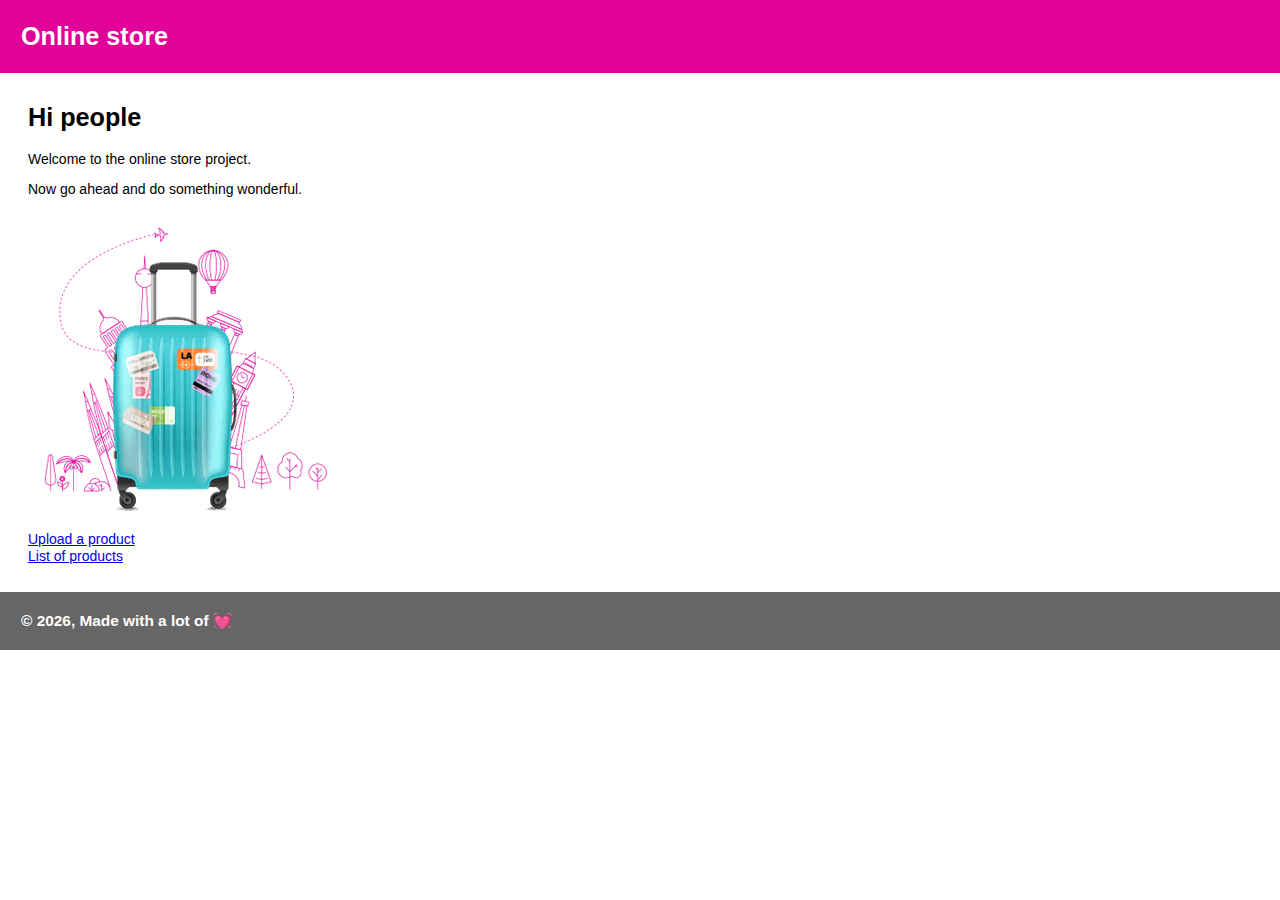
<file: index.html>
<!DOCTYPE html><html lang="es"><head><meta charSet="utf-8"/><meta http-equiv="x-ua-compatible" content="ie=edge"/><meta name="viewport" content="width=device-width, initial-scale=1, shrink-to-fit=no"/><style data-href="/styles.77b91eab0bf6646b035d.css">.Header-module--header--1Op28{background:var(--G0B152);max-width:var(--xxxlarge)}.Header-module--wrapper--3Yuwe{margin:0;max-width:960px;padding:1.45rem var(--size-spacer-medium)}.Header-module--h1--3RLEn{margin:0}.Header-module--a--38zQT{color:#fff;text-decoration:none}.Footer-module--footer--1AXXX{background-color:var(--B102);max-width:var(--xxxlarge);width:100%}.Footer-module--wrapper--3pSMT{margin:0;max-width:960px;padding:1.45rem var(--size-spacer-medium)}.Footer-module--h5--tlTee{color:var(--B255);margin:0}

/*! normalize.css v8.0.1 | MIT License | github.com/necolas/normalize.css */html{line-height:1.15;-webkit-text-size-adjust:100%}body{margin:0}main{display:block}h1{font-size:2em;margin:.67em 0}hr{box-sizing:content-box;height:0;overflow:visible}pre{font-family:monospace,monospace;font-size:1em}a{background-color:transparent}abbr[title]{border-bottom:0;text-decoration:underline;-webkit-text-decoration:underline dotted;text-decoration:underline dotted}b,strong{font-weight:bolder}code,kbd,samp{font-family:monospace,monospace;font-size:1em}small{font-size:80%}sub,sup{font-size:75%;line-height:0;position:relative;vertical-align:baseline}sub{bottom:-.25em}sup{top:-.5em}img{border-style:none}button,input,optgroup,select,textarea{font-family:inherit;font-size:100%;line-height:1.15;margin:0}button,input{overflow:visible}button,select{text-transform:none}[type=button],[type=reset],[type=submit],button{-webkit-appearance:button}[type=button]::-moz-focus-inner,[type=reset]::-moz-focus-inner,[type=submit]::-moz-focus-inner,button::-moz-focus-inner{border-style:none;padding:0}[type=button]:-moz-focusring,[type=reset]:-moz-focusring,[type=submit]:-moz-focusring,button:-moz-focusring{outline:1px dotted ButtonText}fieldset{padding:.35em .75em .625em}legend{box-sizing:border-box;color:inherit;display:table;max-width:100%;padding:0;white-space:normal}progress{vertical-align:baseline}textarea{overflow:auto}[type=checkbox],[type=radio]{box-sizing:border-box;padding:0}[type=number]::-webkit-inner-spin-button,[type=number]::-webkit-outer-spin-button{height:auto}[type=search]{-webkit-appearance:textfield;outline-offset:-2px}[type=search]::-webkit-search-decoration{-webkit-appearance:none}::-webkit-file-upload-button{-webkit-appearance:button;font:inherit}details{display:block}summary{display:list-item}[hidden],template{display:none}:root{--B152:#e10098;--B180:#b3b3b3;--B102:#666;--B63:#3b3b3e;--B0:#000;--B194:#e799c2;--B243:#eff1ea;--G0B0:red;--B255:#fff;--G0B152:#e10098;--B133:#c81685;--GB243:#f2f2f2;--B216:#d8d8d8;--B139:#81898b;--B122:#73787a;--B48:#2f2f2f;--min:320px;--xxxxsmall:375px;--xxxsmall:410px;--xxsmall:480px;--xsmall:576px;--small:640px;--medium:768px;--large:992px;--xlarge:1024px;--xxlarge:1200px;--xxxlarge:1440px;--xxxxlarge:1680px;--max:1920px;--min-minus-1:319;--xxxxsmall-minus-1:374;--xxxsmall-minus-1:409;--xxsmall-minus-1:479;--xsmall-minus-1:575;--small-minus-1:639;--medium-minus-1:767;--large-minus-1:991;--xlarge-minus-1:1023;--xxlarge-minus-1:1199;--xxxlarge-minus-1:1439;--xxxxlarge-minus-1:1679;--max-minus-1:1919;--font-weight-300:300;--font-weight-normal:400;--font-weight-600:600;--font-weight-semibold:700;--font-weight-bold:900;--font-line-height-small:1.3;--font-line-height-normal:1.5;--size-spacer-xsmall:0.5rem;--size-spacer-small:1rem;--size-spacer-medium:1.5rem;--size-spacer-large:2rem;--size-spacer-xlarge:2.5rem;--header-height-size:4.5rem;--footer-height-size:3rem;--footer-height-size-mobile:9.9375rem}@custom-media --min screen and (min-width: 320px);@custom-media --xxxxsmall screen and (min-width: 375px);@custom-media --xxxsmall screen and (min-width: 410px);@custom-media --xxsmall screen and (min-width: 480px);@custom-media --xsmall screen and (min-width: 576px);@custom-media --small screen and (min-width: 640px);@custom-media --medium screen and (min-width: 768px);@custom-media --large screen and (min-width: 992px);@custom-media --xlarge screen and (min-width: 1024px);@custom-media --xxlarge screen and (min-width: 1200px);@custom-media --xxxlarge screen and (min-width: 1440px);@custom-media --xxxxlarge screen and (min-width: 1680px);@custom-media --max screen and (min-width: 1920px);line-height:var(--font-line-height-normal);h1,h2,h3,h4,h5,h6,p{margin:1rem 0}h1:first-child,h2:first-child,h3:first-child,h4:first-child,h5:first-child,h6:first-child,p:first-child{margin-top:0}h1,h2,h3{font-weight:var(--font-weight-bold);line-height:var(--font-line-height-small)}h4,h5,h6{font-weight:var(--font-weight-semibold)}h1{font-size:1.8rem}h2{font-size:1.6em}h3{font-size:1.4rem}h4{font-size:1.2rem}h5{font-size:1.1rem}h6{font-size:.95rem}@media (--large){h1{font-size:2.3rem}h2{font-size:2.15em}h3{font-size:1.95rem}h4{font-size:1.55rem}h5{font-size:1.35rem}h6{font-size:1.15rem}}h1{margin-top:2rem}h2{margin-top:1.8rem}h3{margin-top:1.6rem}h4{margin-top:1.4rem}h5{margin-top:1.3rem}h6{margin-top:1.15rem}@media (--large){h1{margin-top:2.5rem}h2{margin-top:2.25rem}h3{margin-top:2rem}h4{margin-top:1.8rem}h5{margin-top:1.6rem}h6{margin-top:1.4rem}}html{font-family:arial,sans-serif;font-size:14px;font-weight:var(--font-weight-normal)}.MainLayout-module--mainLayout--1hx6o{background-color:var(--B255);width:100%}.MainLayout-module--main--287pE{width:100%}.MainLayout-module--wrapper--1o5BI{padding:var(--size-spacer-medium)}@media (min-width:768px){.MainLayout-module--wrapper--1o5BI{padding:var(--size-spacer-large)}}.Thumbnail-module--thumbnail--1WRO6{box-shadow:0 4px 8px 0 rgba(0,0,0,.2);cursor:pointer;transition:.3s;width:100%}.Thumbnail-module--thumbnail--1WRO6:hover{box-shadow:0 8px 16px 0 rgba(0,0,0,.2)}.Thumbnail-module--imageContainer--3clCv{display:flex;height:17rem;justify-content:center;padding:1rem}.Thumbnail-module--container--1J62h{padding:1rem}.SectionThumbnails-module--sectionThumbnails--3Wk7A{width:100%}.SectionThumbnails-module--wrapper--yDF-0{display:grid;grid-template-columns:auto;row-gap:1rem;padding:1rem 0}@media (min-width:768px){.SectionThumbnails-module--wrapper--yDF-0{grid-template-columns:auto auto auto;row-gap:1.5rem;-webkit-column-gap:1.5rem;-moz-column-gap:1.5rem;column-gap:1.5rem;padding:2rem}}.Loading-module--loading--3POc9{align-items:center;display:flex;height:100vh;justify-content:center;width:100%}.Section-module--section--3hce-{width:100%}.Section-module--wrapper--2t63Y{padding:1rem 0}@media (min-width:768px){.Section-module--wrapper--2t63Y{padding:2rem}}</style><meta name="generator" content="Gatsby 2.13.20"/><title data-react-helmet="true">Home | Online store</title><meta data-react-helmet="true" name="description" content="Est temporibus id autem fugit cupiditate. Impedit et est aspernatur qui sapiente. Nobis error qui soluta alias. Nulla et similique voluptas rerum corrupti."/><meta data-react-helmet="true" property="og:title" content="Home"/><meta data-react-helmet="true" property="og:description" content="Est temporibus id autem fugit cupiditate. Impedit et est aspernatur qui sapiente. Nobis error qui soluta alias. Nulla et similique voluptas rerum corrupti."/><meta data-react-helmet="true" property="og:type" content="website"/><meta data-react-helmet="true" name="twitter:card" content="summary"/><meta data-react-helmet="true" name="twitter:creator" content="@cbasjs"/><meta data-react-helmet="true" name="twitter:title" content="Home"/><meta data-react-helmet="true" name="twitter:description" content="Est temporibus id autem fugit cupiditate. Impedit et est aspernatur qui sapiente. Nobis error qui soluta alias. Nulla et similique voluptas rerum corrupti."/><link rel="shortcut icon" href="/icons/icon-48x48.png?v=008654519ce705ac7bc44303a9014606"/><link rel="manifest" href="/manifest.webmanifest"/><meta name="theme-color" content="#663399"/><link rel="apple-touch-icon" sizes="48x48" href="/icons/icon-48x48.png?v=008654519ce705ac7bc44303a9014606"/><link rel="apple-touch-icon" sizes="72x72" href="/icons/icon-72x72.png?v=008654519ce705ac7bc44303a9014606"/><link rel="apple-touch-icon" sizes="96x96" href="/icons/icon-96x96.png?v=008654519ce705ac7bc44303a9014606"/><link rel="apple-touch-icon" sizes="144x144" href="/icons/icon-144x144.png?v=008654519ce705ac7bc44303a9014606"/><link rel="apple-touch-icon" sizes="192x192" href="/icons/icon-192x192.png?v=008654519ce705ac7bc44303a9014606"/><link rel="apple-touch-icon" sizes="256x256" href="/icons/icon-256x256.png?v=008654519ce705ac7bc44303a9014606"/><link rel="apple-touch-icon" sizes="384x384" href="/icons/icon-384x384.png?v=008654519ce705ac7bc44303a9014606"/><link rel="apple-touch-icon" sizes="512x512" href="/icons/icon-512x512.png?v=008654519ce705ac7bc44303a9014606"/><link as="script" rel="preload" href="/1-6d746f4a932cd21b1c97.js"/><link as="script" rel="preload" href="/component---src-pages-index-js-2e96fed46cf777cbd72f.js"/><link as="script" rel="preload" href="/app-8d0a60419e6a81589e09.js"/><link as="script" rel="preload" href="/styles-11f45bfc7fc4146aa512.js"/><link as="script" rel="preload" href="/webpack-runtime-e5239a6eb2ca2c09a91c.js"/><link as="fetch" rel="preload" href="/page-data/index/page-data.json" crossorigin="use-credentials"/></head><body><noscript id="gatsby-noscript">This app works best with JavaScript enabled.</noscript><div id="___gatsby"><div style="outline:none" tabindex="-1" role="group" id="gatsby-focus-wrapper"><div class="MainLayout-module--mainLayout--1hx6o"><header class="Header-module--header--1Op28"><div class="Header-module--wrapper--3Yuwe"><h1 class="Header-module--h1--3RLEn"><a aria-current="page" class="Header-module--a--38zQT" href="/">Online store</a></h1></div></header><main class="MainLayout-module--main--287pE"><div class="MainLayout-module--wrapper--1o5BI"><h1>Hi people</h1><p>Welcome to the online store project.</p><p>Now go ahead and do something wonderful.</p><div style="max-width:300px;margin-bottom:1.45rem"><div class=" gatsby-image-wrapper" style="position:relative;overflow:hidden"><div style="width:100%;padding-bottom:100%"></div><img src="[data-uri]" alt="" style="position:absolute;top:0;left:0;width:100%;height:100%;object-fit:cover;object-position:center;opacity:1;transition-delay:500ms"/><noscript><picture><source srcset="/static/6a6f1a4015cc4b78e566b70127e8213f/e22c9/bmg_041116via.png 75w,
/static/6a6f1a4015cc4b78e566b70127e8213f/d3809/bmg_041116via.png 150w,
/static/6a6f1a4015cc4b78e566b70127e8213f/fdbb0/bmg_041116via.png 300w,
/static/6a6f1a4015cc4b78e566b70127e8213f/e80ec/bmg_041116via.png 330w" sizes="(max-width: 300px) 100vw, 300px" /><img loading="lazy" sizes="(max-width: 300px) 100vw, 300px" srcset="/static/6a6f1a4015cc4b78e566b70127e8213f/e22c9/bmg_041116via.png 75w,
/static/6a6f1a4015cc4b78e566b70127e8213f/d3809/bmg_041116via.png 150w,
/static/6a6f1a4015cc4b78e566b70127e8213f/fdbb0/bmg_041116via.png 300w,
/static/6a6f1a4015cc4b78e566b70127e8213f/e80ec/bmg_041116via.png 330w" src="/static/6a6f1a4015cc4b78e566b70127e8213f/fdbb0/bmg_041116via.png" alt="" style="position:absolute;top:0;left:0;opacity:1;width:100%;height:100%;object-fit:cover;object-position:center"/></picture></noscript></div></div><a href="/upload/">Upload a product</a> <br/><a href="/list/">List of products</a></div></main><footer class="Footer-module--footer--1AXXX"><div class="Footer-module--wrapper--3pSMT"><h5 class="Footer-module--h5--tlTee">© <!-- -->2019<!-- -->, Made with a lot of<!-- --> <span role="img" aria-label="sheep" aria-hidden="false">💓</span></h5></div></footer></div></div></div><script id="gatsby-script-loader">/*<![CDATA[*/window.pagePath="/";window.webpackCompilationHash="8cff36a8ae43f4a1a331";/*]]>*/</script><script id="gatsby-chunk-mapping">/*<![CDATA[*/window.___chunkMapping={"app":["/app-8d0a60419e6a81589e09.js"],"component---src-pages-404-js":["/component---src-pages-404-js-52ee07f32b2d82984233.js"],"component---src-pages-index-js":["/component---src-pages-index-js-2e96fed46cf777cbd72f.js"],"component---src-pages-list-js":["/component---src-pages-list-js-904f47bfbfcabd1f5f9f.js"],"component---src-pages-upload-js":["/component---src-pages-upload-js-ddd63db0d07155103752.js"]};/*]]>*/</script><script src="/webpack-runtime-e5239a6eb2ca2c09a91c.js" async=""></script><script src="/styles-11f45bfc7fc4146aa512.js" async=""></script><script src="/app-8d0a60419e6a81589e09.js" async=""></script><script src="/component---src-pages-index-js-2e96fed46cf777cbd72f.js" async=""></script><script src="/1-6d746f4a932cd21b1c97.js" async=""></script></body></html>
</file>
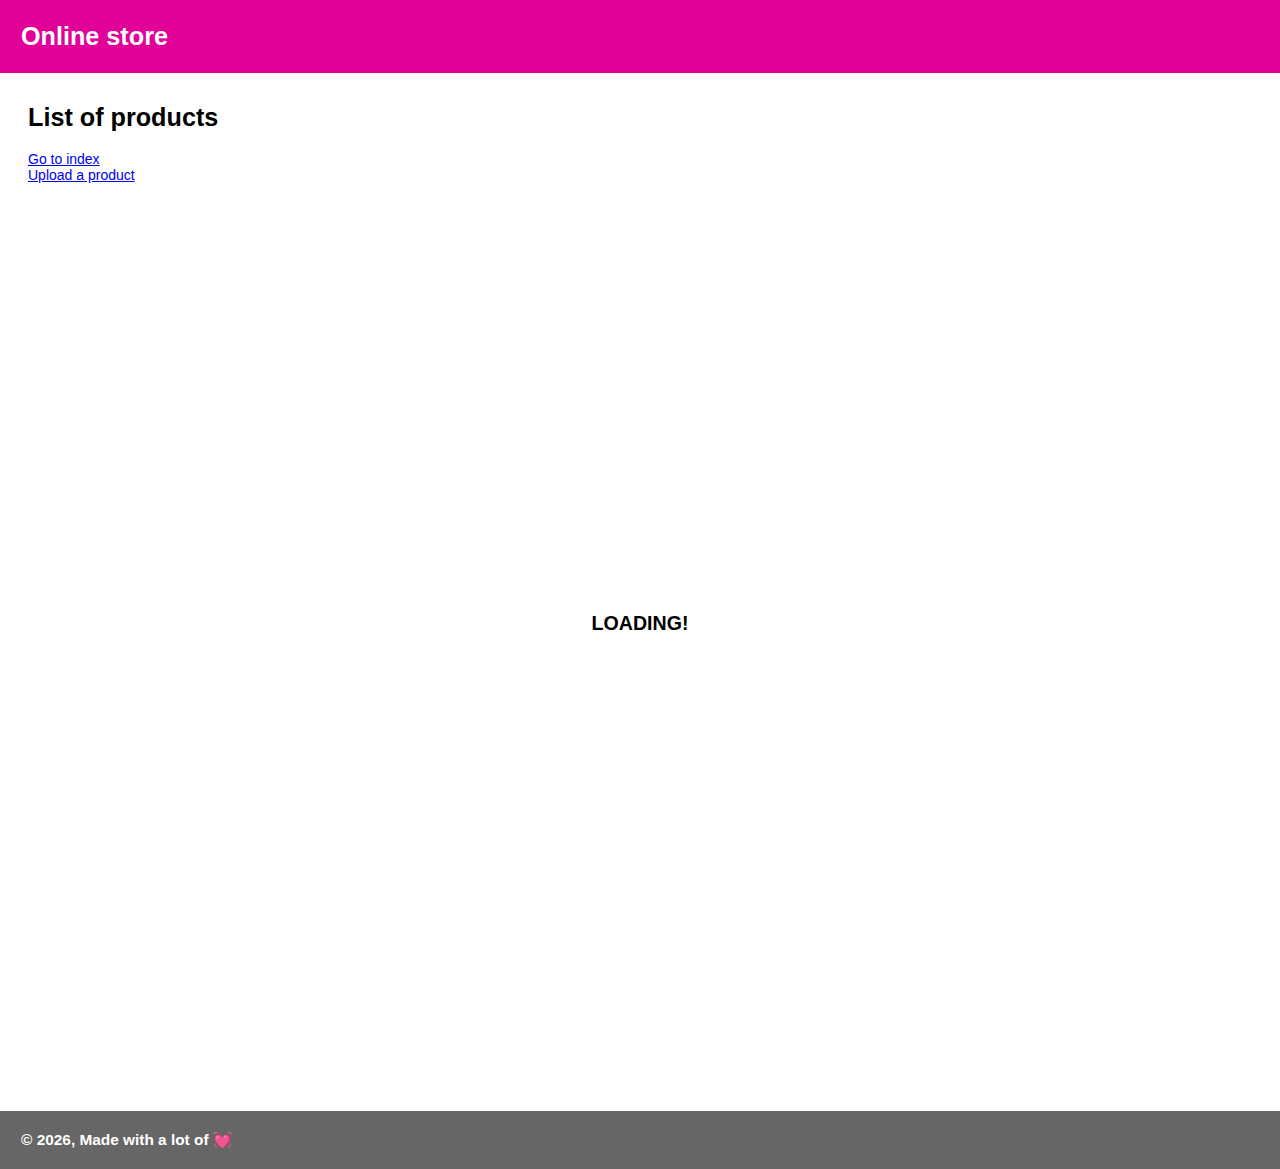
<file: list/index.html>
<!DOCTYPE html><html lang="es"><head><meta charSet="utf-8"/><meta http-equiv="x-ua-compatible" content="ie=edge"/><meta name="viewport" content="width=device-width, initial-scale=1, shrink-to-fit=no"/><style data-href="/styles.77b91eab0bf6646b035d.css">.Header-module--header--1Op28{background:var(--G0B152);max-width:var(--xxxlarge)}.Header-module--wrapper--3Yuwe{margin:0;max-width:960px;padding:1.45rem var(--size-spacer-medium)}.Header-module--h1--3RLEn{margin:0}.Header-module--a--38zQT{color:#fff;text-decoration:none}.Footer-module--footer--1AXXX{background-color:var(--B102);max-width:var(--xxxlarge);width:100%}.Footer-module--wrapper--3pSMT{margin:0;max-width:960px;padding:1.45rem var(--size-spacer-medium)}.Footer-module--h5--tlTee{color:var(--B255);margin:0}

/*! normalize.css v8.0.1 | MIT License | github.com/necolas/normalize.css */html{line-height:1.15;-webkit-text-size-adjust:100%}body{margin:0}main{display:block}h1{font-size:2em;margin:.67em 0}hr{box-sizing:content-box;height:0;overflow:visible}pre{font-family:monospace,monospace;font-size:1em}a{background-color:transparent}abbr[title]{border-bottom:0;text-decoration:underline;-webkit-text-decoration:underline dotted;text-decoration:underline dotted}b,strong{font-weight:bolder}code,kbd,samp{font-family:monospace,monospace;font-size:1em}small{font-size:80%}sub,sup{font-size:75%;line-height:0;position:relative;vertical-align:baseline}sub{bottom:-.25em}sup{top:-.5em}img{border-style:none}button,input,optgroup,select,textarea{font-family:inherit;font-size:100%;line-height:1.15;margin:0}button,input{overflow:visible}button,select{text-transform:none}[type=button],[type=reset],[type=submit],button{-webkit-appearance:button}[type=button]::-moz-focus-inner,[type=reset]::-moz-focus-inner,[type=submit]::-moz-focus-inner,button::-moz-focus-inner{border-style:none;padding:0}[type=button]:-moz-focusring,[type=reset]:-moz-focusring,[type=submit]:-moz-focusring,button:-moz-focusring{outline:1px dotted ButtonText}fieldset{padding:.35em .75em .625em}legend{box-sizing:border-box;color:inherit;display:table;max-width:100%;padding:0;white-space:normal}progress{vertical-align:baseline}textarea{overflow:auto}[type=checkbox],[type=radio]{box-sizing:border-box;padding:0}[type=number]::-webkit-inner-spin-button,[type=number]::-webkit-outer-spin-button{height:auto}[type=search]{-webkit-appearance:textfield;outline-offset:-2px}[type=search]::-webkit-search-decoration{-webkit-appearance:none}::-webkit-file-upload-button{-webkit-appearance:button;font:inherit}details{display:block}summary{display:list-item}[hidden],template{display:none}:root{--B152:#e10098;--B180:#b3b3b3;--B102:#666;--B63:#3b3b3e;--B0:#000;--B194:#e799c2;--B243:#eff1ea;--G0B0:red;--B255:#fff;--G0B152:#e10098;--B133:#c81685;--GB243:#f2f2f2;--B216:#d8d8d8;--B139:#81898b;--B122:#73787a;--B48:#2f2f2f;--min:320px;--xxxxsmall:375px;--xxxsmall:410px;--xxsmall:480px;--xsmall:576px;--small:640px;--medium:768px;--large:992px;--xlarge:1024px;--xxlarge:1200px;--xxxlarge:1440px;--xxxxlarge:1680px;--max:1920px;--min-minus-1:319;--xxxxsmall-minus-1:374;--xxxsmall-minus-1:409;--xxsmall-minus-1:479;--xsmall-minus-1:575;--small-minus-1:639;--medium-minus-1:767;--large-minus-1:991;--xlarge-minus-1:1023;--xxlarge-minus-1:1199;--xxxlarge-minus-1:1439;--xxxxlarge-minus-1:1679;--max-minus-1:1919;--font-weight-300:300;--font-weight-normal:400;--font-weight-600:600;--font-weight-semibold:700;--font-weight-bold:900;--font-line-height-small:1.3;--font-line-height-normal:1.5;--size-spacer-xsmall:0.5rem;--size-spacer-small:1rem;--size-spacer-medium:1.5rem;--size-spacer-large:2rem;--size-spacer-xlarge:2.5rem;--header-height-size:4.5rem;--footer-height-size:3rem;--footer-height-size-mobile:9.9375rem}@custom-media --min screen and (min-width: 320px);@custom-media --xxxxsmall screen and (min-width: 375px);@custom-media --xxxsmall screen and (min-width: 410px);@custom-media --xxsmall screen and (min-width: 480px);@custom-media --xsmall screen and (min-width: 576px);@custom-media --small screen and (min-width: 640px);@custom-media --medium screen and (min-width: 768px);@custom-media --large screen and (min-width: 992px);@custom-media --xlarge screen and (min-width: 1024px);@custom-media --xxlarge screen and (min-width: 1200px);@custom-media --xxxlarge screen and (min-width: 1440px);@custom-media --xxxxlarge screen and (min-width: 1680px);@custom-media --max screen and (min-width: 1920px);line-height:var(--font-line-height-normal);h1,h2,h3,h4,h5,h6,p{margin:1rem 0}h1:first-child,h2:first-child,h3:first-child,h4:first-child,h5:first-child,h6:first-child,p:first-child{margin-top:0}h1,h2,h3{font-weight:var(--font-weight-bold);line-height:var(--font-line-height-small)}h4,h5,h6{font-weight:var(--font-weight-semibold)}h1{font-size:1.8rem}h2{font-size:1.6em}h3{font-size:1.4rem}h4{font-size:1.2rem}h5{font-size:1.1rem}h6{font-size:.95rem}@media (--large){h1{font-size:2.3rem}h2{font-size:2.15em}h3{font-size:1.95rem}h4{font-size:1.55rem}h5{font-size:1.35rem}h6{font-size:1.15rem}}h1{margin-top:2rem}h2{margin-top:1.8rem}h3{margin-top:1.6rem}h4{margin-top:1.4rem}h5{margin-top:1.3rem}h6{margin-top:1.15rem}@media (--large){h1{margin-top:2.5rem}h2{margin-top:2.25rem}h3{margin-top:2rem}h4{margin-top:1.8rem}h5{margin-top:1.6rem}h6{margin-top:1.4rem}}html{font-family:arial,sans-serif;font-size:14px;font-weight:var(--font-weight-normal)}.MainLayout-module--mainLayout--1hx6o{background-color:var(--B255);width:100%}.MainLayout-module--main--287pE{width:100%}.MainLayout-module--wrapper--1o5BI{padding:var(--size-spacer-medium)}@media (min-width:768px){.MainLayout-module--wrapper--1o5BI{padding:var(--size-spacer-large)}}.Thumbnail-module--thumbnail--1WRO6{box-shadow:0 4px 8px 0 rgba(0,0,0,.2);cursor:pointer;transition:.3s;width:100%}.Thumbnail-module--thumbnail--1WRO6:hover{box-shadow:0 8px 16px 0 rgba(0,0,0,.2)}.Thumbnail-module--imageContainer--3clCv{display:flex;height:17rem;justify-content:center;padding:1rem}.Thumbnail-module--container--1J62h{padding:1rem}.SectionThumbnails-module--sectionThumbnails--3Wk7A{width:100%}.SectionThumbnails-module--wrapper--yDF-0{display:grid;grid-template-columns:auto;row-gap:1rem;padding:1rem 0}@media (min-width:768px){.SectionThumbnails-module--wrapper--yDF-0{grid-template-columns:auto auto auto;row-gap:1.5rem;-webkit-column-gap:1.5rem;-moz-column-gap:1.5rem;column-gap:1.5rem;padding:2rem}}.Loading-module--loading--3POc9{align-items:center;display:flex;height:100vh;justify-content:center;width:100%}.Section-module--section--3hce-{width:100%}.Section-module--wrapper--2t63Y{padding:1rem 0}@media (min-width:768px){.Section-module--wrapper--2t63Y{padding:2rem}}</style><meta name="generator" content="Gatsby 2.13.20"/><title data-react-helmet="true">List | Online store</title><meta data-react-helmet="true" name="description" content="Est temporibus id autem fugit cupiditate. Impedit et est aspernatur qui sapiente. Nobis error qui soluta alias. Nulla et similique voluptas rerum corrupti."/><meta data-react-helmet="true" property="og:title" content="List"/><meta data-react-helmet="true" property="og:description" content="Est temporibus id autem fugit cupiditate. Impedit et est aspernatur qui sapiente. Nobis error qui soluta alias. Nulla et similique voluptas rerum corrupti."/><meta data-react-helmet="true" property="og:type" content="website"/><meta data-react-helmet="true" name="twitter:card" content="summary"/><meta data-react-helmet="true" name="twitter:creator" content="@cbasjs"/><meta data-react-helmet="true" name="twitter:title" content="List"/><meta data-react-helmet="true" name="twitter:description" content="Est temporibus id autem fugit cupiditate. Impedit et est aspernatur qui sapiente. Nobis error qui soluta alias. Nulla et similique voluptas rerum corrupti."/><link rel="shortcut icon" href="/icons/icon-48x48.png?v=008654519ce705ac7bc44303a9014606"/><link rel="manifest" href="/manifest.webmanifest"/><meta name="theme-color" content="#663399"/><link rel="apple-touch-icon" sizes="48x48" href="/icons/icon-48x48.png?v=008654519ce705ac7bc44303a9014606"/><link rel="apple-touch-icon" sizes="72x72" href="/icons/icon-72x72.png?v=008654519ce705ac7bc44303a9014606"/><link rel="apple-touch-icon" sizes="96x96" href="/icons/icon-96x96.png?v=008654519ce705ac7bc44303a9014606"/><link rel="apple-touch-icon" sizes="144x144" href="/icons/icon-144x144.png?v=008654519ce705ac7bc44303a9014606"/><link rel="apple-touch-icon" sizes="192x192" href="/icons/icon-192x192.png?v=008654519ce705ac7bc44303a9014606"/><link rel="apple-touch-icon" sizes="256x256" href="/icons/icon-256x256.png?v=008654519ce705ac7bc44303a9014606"/><link rel="apple-touch-icon" sizes="384x384" href="/icons/icon-384x384.png?v=008654519ce705ac7bc44303a9014606"/><link rel="apple-touch-icon" sizes="512x512" href="/icons/icon-512x512.png?v=008654519ce705ac7bc44303a9014606"/><link as="script" rel="preload" href="/component---src-pages-list-js-904f47bfbfcabd1f5f9f.js"/><link as="script" rel="preload" href="/app-8d0a60419e6a81589e09.js"/><link as="script" rel="preload" href="/2-687e1171ba0c79a4f0ac.js"/><link as="script" rel="preload" href="/1-6d746f4a932cd21b1c97.js"/><link as="script" rel="preload" href="/styles-11f45bfc7fc4146aa512.js"/><link as="script" rel="preload" href="/webpack-runtime-e5239a6eb2ca2c09a91c.js"/><link as="fetch" rel="preload" href="/page-data/list/page-data.json" crossorigin="use-credentials"/></head><body><noscript id="gatsby-noscript">This app works best with JavaScript enabled.</noscript><div id="___gatsby"><div style="outline:none" tabindex="-1" role="group" id="gatsby-focus-wrapper"><div class="MainLayout-module--mainLayout--1hx6o"><header class="Header-module--header--1Op28"><div class="Header-module--wrapper--3Yuwe"><h1 class="Header-module--h1--3RLEn"><a class="Header-module--a--38zQT" href="/">Online store</a></h1></div></header><main class="MainLayout-module--main--287pE"><div class="MainLayout-module--wrapper--1o5BI"><h1>List of products</h1><a href="/">Go to index</a> <br/><a href="/upload/">Upload a product</a><div class="Loading-module--loading--3POc9"><h3>LOADING!</h3></div></div></main><footer class="Footer-module--footer--1AXXX"><div class="Footer-module--wrapper--3pSMT"><h5 class="Footer-module--h5--tlTee">© <!-- -->2019<!-- -->, Made with a lot of<!-- --> <span role="img" aria-label="sheep" aria-hidden="false">💓</span></h5></div></footer></div></div></div><script id="gatsby-script-loader">/*<![CDATA[*/window.pagePath="/list/";window.webpackCompilationHash="8cff36a8ae43f4a1a331";/*]]>*/</script><script id="gatsby-chunk-mapping">/*<![CDATA[*/window.___chunkMapping={"app":["/app-8d0a60419e6a81589e09.js"],"component---src-pages-404-js":["/component---src-pages-404-js-52ee07f32b2d82984233.js"],"component---src-pages-index-js":["/component---src-pages-index-js-2e96fed46cf777cbd72f.js"],"component---src-pages-list-js":["/component---src-pages-list-js-904f47bfbfcabd1f5f9f.js"],"component---src-pages-upload-js":["/component---src-pages-upload-js-ddd63db0d07155103752.js"]};/*]]>*/</script><script src="/webpack-runtime-e5239a6eb2ca2c09a91c.js" async=""></script><script src="/styles-11f45bfc7fc4146aa512.js" async=""></script><script src="/1-6d746f4a932cd21b1c97.js" async=""></script><script src="/2-687e1171ba0c79a4f0ac.js" async=""></script><script src="/app-8d0a60419e6a81589e09.js" async=""></script><script src="/component---src-pages-list-js-904f47bfbfcabd1f5f9f.js" async=""></script></body></html>
</file>
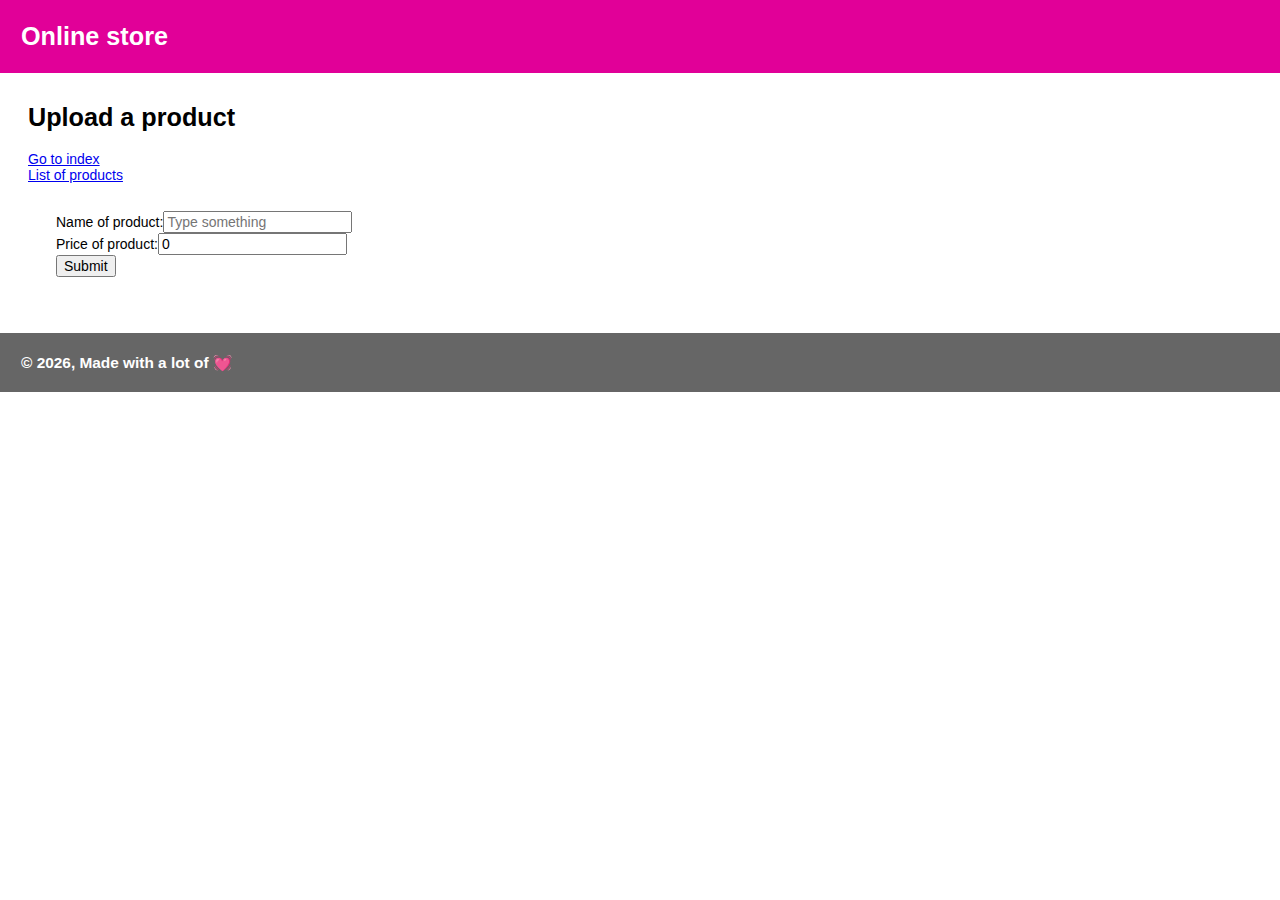
<file: upload/index.html>
<!DOCTYPE html><html lang="es"><head><meta charSet="utf-8"/><meta http-equiv="x-ua-compatible" content="ie=edge"/><meta name="viewport" content="width=device-width, initial-scale=1, shrink-to-fit=no"/><style data-href="/styles.77b91eab0bf6646b035d.css">.Header-module--header--1Op28{background:var(--G0B152);max-width:var(--xxxlarge)}.Header-module--wrapper--3Yuwe{margin:0;max-width:960px;padding:1.45rem var(--size-spacer-medium)}.Header-module--h1--3RLEn{margin:0}.Header-module--a--38zQT{color:#fff;text-decoration:none}.Footer-module--footer--1AXXX{background-color:var(--B102);max-width:var(--xxxlarge);width:100%}.Footer-module--wrapper--3pSMT{margin:0;max-width:960px;padding:1.45rem var(--size-spacer-medium)}.Footer-module--h5--tlTee{color:var(--B255);margin:0}

/*! normalize.css v8.0.1 | MIT License | github.com/necolas/normalize.css */html{line-height:1.15;-webkit-text-size-adjust:100%}body{margin:0}main{display:block}h1{font-size:2em;margin:.67em 0}hr{box-sizing:content-box;height:0;overflow:visible}pre{font-family:monospace,monospace;font-size:1em}a{background-color:transparent}abbr[title]{border-bottom:0;text-decoration:underline;-webkit-text-decoration:underline dotted;text-decoration:underline dotted}b,strong{font-weight:bolder}code,kbd,samp{font-family:monospace,monospace;font-size:1em}small{font-size:80%}sub,sup{font-size:75%;line-height:0;position:relative;vertical-align:baseline}sub{bottom:-.25em}sup{top:-.5em}img{border-style:none}button,input,optgroup,select,textarea{font-family:inherit;font-size:100%;line-height:1.15;margin:0}button,input{overflow:visible}button,select{text-transform:none}[type=button],[type=reset],[type=submit],button{-webkit-appearance:button}[type=button]::-moz-focus-inner,[type=reset]::-moz-focus-inner,[type=submit]::-moz-focus-inner,button::-moz-focus-inner{border-style:none;padding:0}[type=button]:-moz-focusring,[type=reset]:-moz-focusring,[type=submit]:-moz-focusring,button:-moz-focusring{outline:1px dotted ButtonText}fieldset{padding:.35em .75em .625em}legend{box-sizing:border-box;color:inherit;display:table;max-width:100%;padding:0;white-space:normal}progress{vertical-align:baseline}textarea{overflow:auto}[type=checkbox],[type=radio]{box-sizing:border-box;padding:0}[type=number]::-webkit-inner-spin-button,[type=number]::-webkit-outer-spin-button{height:auto}[type=search]{-webkit-appearance:textfield;outline-offset:-2px}[type=search]::-webkit-search-decoration{-webkit-appearance:none}::-webkit-file-upload-button{-webkit-appearance:button;font:inherit}details{display:block}summary{display:list-item}[hidden],template{display:none}:root{--B152:#e10098;--B180:#b3b3b3;--B102:#666;--B63:#3b3b3e;--B0:#000;--B194:#e799c2;--B243:#eff1ea;--G0B0:red;--B255:#fff;--G0B152:#e10098;--B133:#c81685;--GB243:#f2f2f2;--B216:#d8d8d8;--B139:#81898b;--B122:#73787a;--B48:#2f2f2f;--min:320px;--xxxxsmall:375px;--xxxsmall:410px;--xxsmall:480px;--xsmall:576px;--small:640px;--medium:768px;--large:992px;--xlarge:1024px;--xxlarge:1200px;--xxxlarge:1440px;--xxxxlarge:1680px;--max:1920px;--min-minus-1:319;--xxxxsmall-minus-1:374;--xxxsmall-minus-1:409;--xxsmall-minus-1:479;--xsmall-minus-1:575;--small-minus-1:639;--medium-minus-1:767;--large-minus-1:991;--xlarge-minus-1:1023;--xxlarge-minus-1:1199;--xxxlarge-minus-1:1439;--xxxxlarge-minus-1:1679;--max-minus-1:1919;--font-weight-300:300;--font-weight-normal:400;--font-weight-600:600;--font-weight-semibold:700;--font-weight-bold:900;--font-line-height-small:1.3;--font-line-height-normal:1.5;--size-spacer-xsmall:0.5rem;--size-spacer-small:1rem;--size-spacer-medium:1.5rem;--size-spacer-large:2rem;--size-spacer-xlarge:2.5rem;--header-height-size:4.5rem;--footer-height-size:3rem;--footer-height-size-mobile:9.9375rem}@custom-media --min screen and (min-width: 320px);@custom-media --xxxxsmall screen and (min-width: 375px);@custom-media --xxxsmall screen and (min-width: 410px);@custom-media --xxsmall screen and (min-width: 480px);@custom-media --xsmall screen and (min-width: 576px);@custom-media --small screen and (min-width: 640px);@custom-media --medium screen and (min-width: 768px);@custom-media --large screen and (min-width: 992px);@custom-media --xlarge screen and (min-width: 1024px);@custom-media --xxlarge screen and (min-width: 1200px);@custom-media --xxxlarge screen and (min-width: 1440px);@custom-media --xxxxlarge screen and (min-width: 1680px);@custom-media --max screen and (min-width: 1920px);line-height:var(--font-line-height-normal);h1,h2,h3,h4,h5,h6,p{margin:1rem 0}h1:first-child,h2:first-child,h3:first-child,h4:first-child,h5:first-child,h6:first-child,p:first-child{margin-top:0}h1,h2,h3{font-weight:var(--font-weight-bold);line-height:var(--font-line-height-small)}h4,h5,h6{font-weight:var(--font-weight-semibold)}h1{font-size:1.8rem}h2{font-size:1.6em}h3{font-size:1.4rem}h4{font-size:1.2rem}h5{font-size:1.1rem}h6{font-size:.95rem}@media (--large){h1{font-size:2.3rem}h2{font-size:2.15em}h3{font-size:1.95rem}h4{font-size:1.55rem}h5{font-size:1.35rem}h6{font-size:1.15rem}}h1{margin-top:2rem}h2{margin-top:1.8rem}h3{margin-top:1.6rem}h4{margin-top:1.4rem}h5{margin-top:1.3rem}h6{margin-top:1.15rem}@media (--large){h1{margin-top:2.5rem}h2{margin-top:2.25rem}h3{margin-top:2rem}h4{margin-top:1.8rem}h5{margin-top:1.6rem}h6{margin-top:1.4rem}}html{font-family:arial,sans-serif;font-size:14px;font-weight:var(--font-weight-normal)}.MainLayout-module--mainLayout--1hx6o{background-color:var(--B255);width:100%}.MainLayout-module--main--287pE{width:100%}.MainLayout-module--wrapper--1o5BI{padding:var(--size-spacer-medium)}@media (min-width:768px){.MainLayout-module--wrapper--1o5BI{padding:var(--size-spacer-large)}}.Thumbnail-module--thumbnail--1WRO6{box-shadow:0 4px 8px 0 rgba(0,0,0,.2);cursor:pointer;transition:.3s;width:100%}.Thumbnail-module--thumbnail--1WRO6:hover{box-shadow:0 8px 16px 0 rgba(0,0,0,.2)}.Thumbnail-module--imageContainer--3clCv{display:flex;height:17rem;justify-content:center;padding:1rem}.Thumbnail-module--container--1J62h{padding:1rem}.SectionThumbnails-module--sectionThumbnails--3Wk7A{width:100%}.SectionThumbnails-module--wrapper--yDF-0{display:grid;grid-template-columns:auto;row-gap:1rem;padding:1rem 0}@media (min-width:768px){.SectionThumbnails-module--wrapper--yDF-0{grid-template-columns:auto auto auto;row-gap:1.5rem;-webkit-column-gap:1.5rem;-moz-column-gap:1.5rem;column-gap:1.5rem;padding:2rem}}.Loading-module--loading--3POc9{align-items:center;display:flex;height:100vh;justify-content:center;width:100%}.Section-module--section--3hce-{width:100%}.Section-module--wrapper--2t63Y{padding:1rem 0}@media (min-width:768px){.Section-module--wrapper--2t63Y{padding:2rem}}</style><meta name="generator" content="Gatsby 2.13.20"/><title data-react-helmet="true">Upload | Online store</title><meta data-react-helmet="true" name="description" content="Est temporibus id autem fugit cupiditate. Impedit et est aspernatur qui sapiente. Nobis error qui soluta alias. Nulla et similique voluptas rerum corrupti."/><meta data-react-helmet="true" property="og:title" content="Upload"/><meta data-react-helmet="true" property="og:description" content="Est temporibus id autem fugit cupiditate. Impedit et est aspernatur qui sapiente. Nobis error qui soluta alias. Nulla et similique voluptas rerum corrupti."/><meta data-react-helmet="true" property="og:type" content="website"/><meta data-react-helmet="true" name="twitter:card" content="summary"/><meta data-react-helmet="true" name="twitter:creator" content="@cbasjs"/><meta data-react-helmet="true" name="twitter:title" content="Upload"/><meta data-react-helmet="true" name="twitter:description" content="Est temporibus id autem fugit cupiditate. Impedit et est aspernatur qui sapiente. Nobis error qui soluta alias. Nulla et similique voluptas rerum corrupti."/><link rel="shortcut icon" href="/icons/icon-48x48.png?v=008654519ce705ac7bc44303a9014606"/><link rel="manifest" href="/manifest.webmanifest"/><meta name="theme-color" content="#663399"/><link rel="apple-touch-icon" sizes="48x48" href="/icons/icon-48x48.png?v=008654519ce705ac7bc44303a9014606"/><link rel="apple-touch-icon" sizes="72x72" href="/icons/icon-72x72.png?v=008654519ce705ac7bc44303a9014606"/><link rel="apple-touch-icon" sizes="96x96" href="/icons/icon-96x96.png?v=008654519ce705ac7bc44303a9014606"/><link rel="apple-touch-icon" sizes="144x144" href="/icons/icon-144x144.png?v=008654519ce705ac7bc44303a9014606"/><link rel="apple-touch-icon" sizes="192x192" href="/icons/icon-192x192.png?v=008654519ce705ac7bc44303a9014606"/><link rel="apple-touch-icon" sizes="256x256" href="/icons/icon-256x256.png?v=008654519ce705ac7bc44303a9014606"/><link rel="apple-touch-icon" sizes="384x384" href="/icons/icon-384x384.png?v=008654519ce705ac7bc44303a9014606"/><link rel="apple-touch-icon" sizes="512x512" href="/icons/icon-512x512.png?v=008654519ce705ac7bc44303a9014606"/><link as="script" rel="preload" href="/component---src-pages-upload-js-ddd63db0d07155103752.js"/><link as="script" rel="preload" href="/app-8d0a60419e6a81589e09.js"/><link as="script" rel="preload" href="/2-687e1171ba0c79a4f0ac.js"/><link as="script" rel="preload" href="/1-6d746f4a932cd21b1c97.js"/><link as="script" rel="preload" href="/styles-11f45bfc7fc4146aa512.js"/><link as="script" rel="preload" href="/webpack-runtime-e5239a6eb2ca2c09a91c.js"/><link as="fetch" rel="preload" href="/page-data/upload/page-data.json" crossorigin="use-credentials"/></head><body><noscript id="gatsby-noscript">This app works best with JavaScript enabled.</noscript><div id="___gatsby"><div style="outline:none" tabindex="-1" role="group" id="gatsby-focus-wrapper"><div class="MainLayout-module--mainLayout--1hx6o"><header class="Header-module--header--1Op28"><div class="Header-module--wrapper--3Yuwe"><h1 class="Header-module--h1--3RLEn"><a class="Header-module--a--38zQT" href="/">Online store</a></h1></div></header><main class="MainLayout-module--main--287pE"><div class="MainLayout-module--wrapper--1o5BI"><h1>Upload a product</h1><a href="/">Go to index</a> <br/><a href="/list/">List of products</a><section class="Section-module--section--3hce-"><div class="Section-module--wrapper--2t63Y"><form><div><label>Name of product:<input type="text" name="name" value="" placeholder="Type something"/></label></div><div><label>Price of product:<input type="number" name="price" value="0"/></label></div><div><input type="submit" value="Submit"/></div><div><span style="color:red"></span></div></form></div></section></div></main><footer class="Footer-module--footer--1AXXX"><div class="Footer-module--wrapper--3pSMT"><h5 class="Footer-module--h5--tlTee">© <!-- -->2019<!-- -->, Made with a lot of<!-- --> <span role="img" aria-label="sheep" aria-hidden="false">💓</span></h5></div></footer></div></div></div><script id="gatsby-script-loader">/*<![CDATA[*/window.pagePath="/upload/";window.webpackCompilationHash="8cff36a8ae43f4a1a331";/*]]>*/</script><script id="gatsby-chunk-mapping">/*<![CDATA[*/window.___chunkMapping={"app":["/app-8d0a60419e6a81589e09.js"],"component---src-pages-404-js":["/component---src-pages-404-js-52ee07f32b2d82984233.js"],"component---src-pages-index-js":["/component---src-pages-index-js-2e96fed46cf777cbd72f.js"],"component---src-pages-list-js":["/component---src-pages-list-js-904f47bfbfcabd1f5f9f.js"],"component---src-pages-upload-js":["/component---src-pages-upload-js-ddd63db0d07155103752.js"]};/*]]>*/</script><script src="/webpack-runtime-e5239a6eb2ca2c09a91c.js" async=""></script><script src="/styles-11f45bfc7fc4146aa512.js" async=""></script><script src="/1-6d746f4a932cd21b1c97.js" async=""></script><script src="/2-687e1171ba0c79a4f0ac.js" async=""></script><script src="/app-8d0a60419e6a81589e09.js" async=""></script><script src="/component---src-pages-upload-js-ddd63db0d07155103752.js" async=""></script></body></html>
</file>
